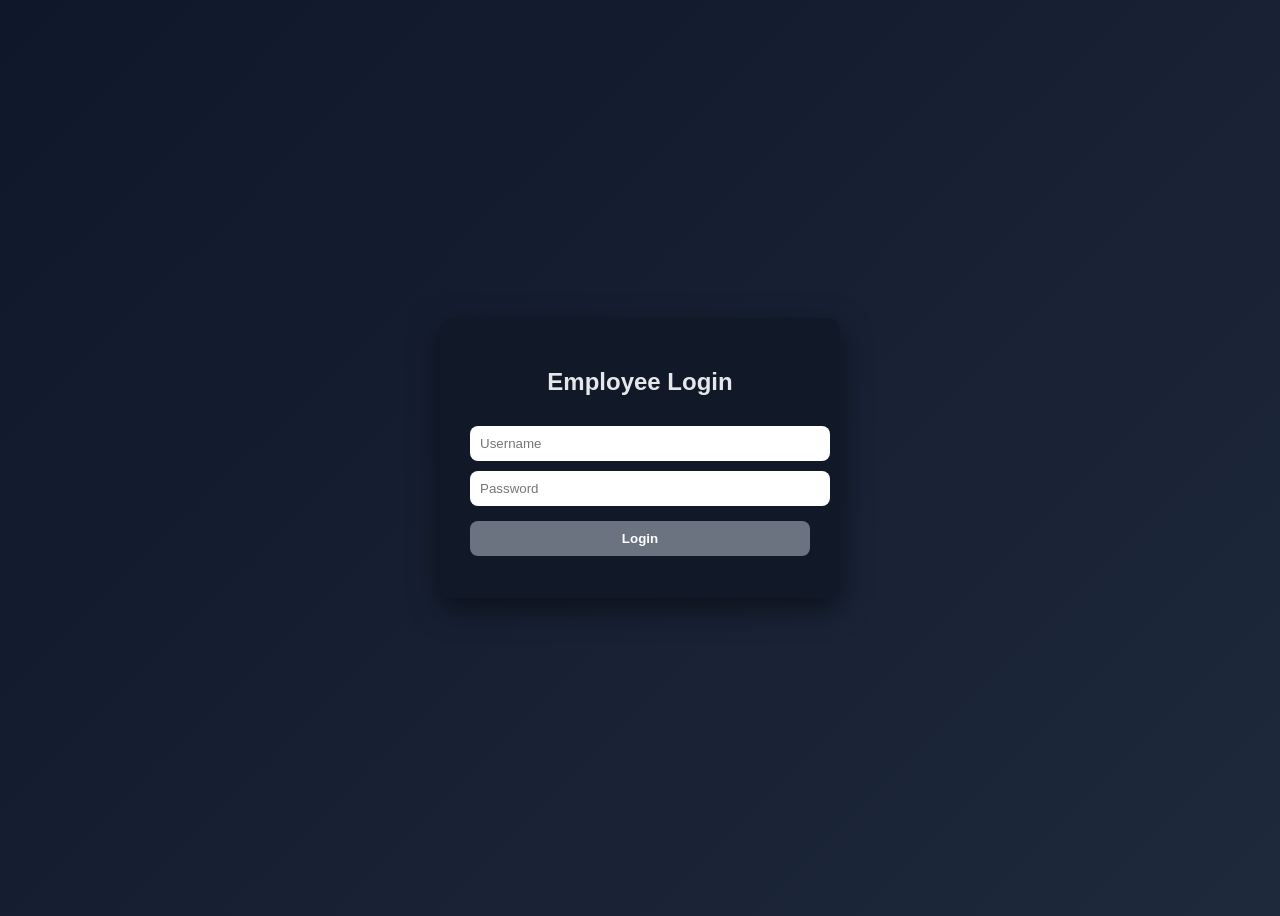
<file: sbs/assets/files/zzz.html>
<!DOCTYPE html>
<html lang="en">
<head>
  <meta charset="UTF-8">
  <title>Secure Company Portal</title>
  <style>
    body {
      font-family: Arial, sans-serif;
      background: linear-gradient(135deg, #0f172a, #1e293b);
      color: #e5e7eb;
      display: flex;
      justify-content: center;
      align-items: center;
      height: 100vh;
    }

    .card {
      background: #111827;
      padding: 30px;
      border-radius: 12px;
      width: 340px;
      box-shadow: 0 10px 30px rgba(0,0,0,0.5);
    }

    h2 {
      text-align: center;
    }

    input {
      width: 100%;
      padding: 10px;
      margin-top: 10px;
      border-radius: 8px;
      border: none;
      outline: none;
    }

    button {
      width: 100%;
      padding: 10px;
      margin-top: 15px;
      border-radius: 8px;
      border: none;
      background: #2563eb;
      color: white;
      font-weight: bold;
      cursor: pointer;
    }

    button:disabled {
      background: #6b7280;
      cursor: not-allowed;
    }

    .msg {
      margin-top: 12px;
      text-align: center;
      font-size: 14px;
    }
  </style>
</head>
<body>

<div class="card">
  <h2>Employee Login</h2>
  <input id="username" placeholder="Username">
  <input id="password" type="password" placeholder="Password">
  <button id="loginBtn" disabled>Login</button>
  <div class="msg" id="message"></div>
</div>

<script>
  // TODO: remove before production
  const DEBUG_MODE = true;

  // Hidden flag (should never be exposed 👀)
  const FLAG = "FLAG{cl13nt_s1d3_1s_n3v3r_s3cur3}";

  const user = document.getElementById("username");
  const pass = document.getElementById("password");
  const btn = document.getElementById("loginBtn");
  const msg = document.getElementById("message");

  function validate() {
    if (user.value.length > 0 && pass.value.length > 0) {
      btn.disabled = false;
    } else {
      btn.disabled = true;
    }
  }

  user.addEventListener("input", validate);
  pass.addEventListener("input", validate);

  btn.addEventListener("click", () => {
    if (user.value === "admin" && pass.value === "supersecure123") {
      msg.innerText = "Welcome Admin!";
    } else {
      msg.innerText = "Access Denied!";
    }

    // Debug leak (developer forgot to remove)
    if (DEBUG_MODE) {
      console.log("Debug Info:", FLAG);
    }
  });
</script>

</body>
</html>
</html>
</file>
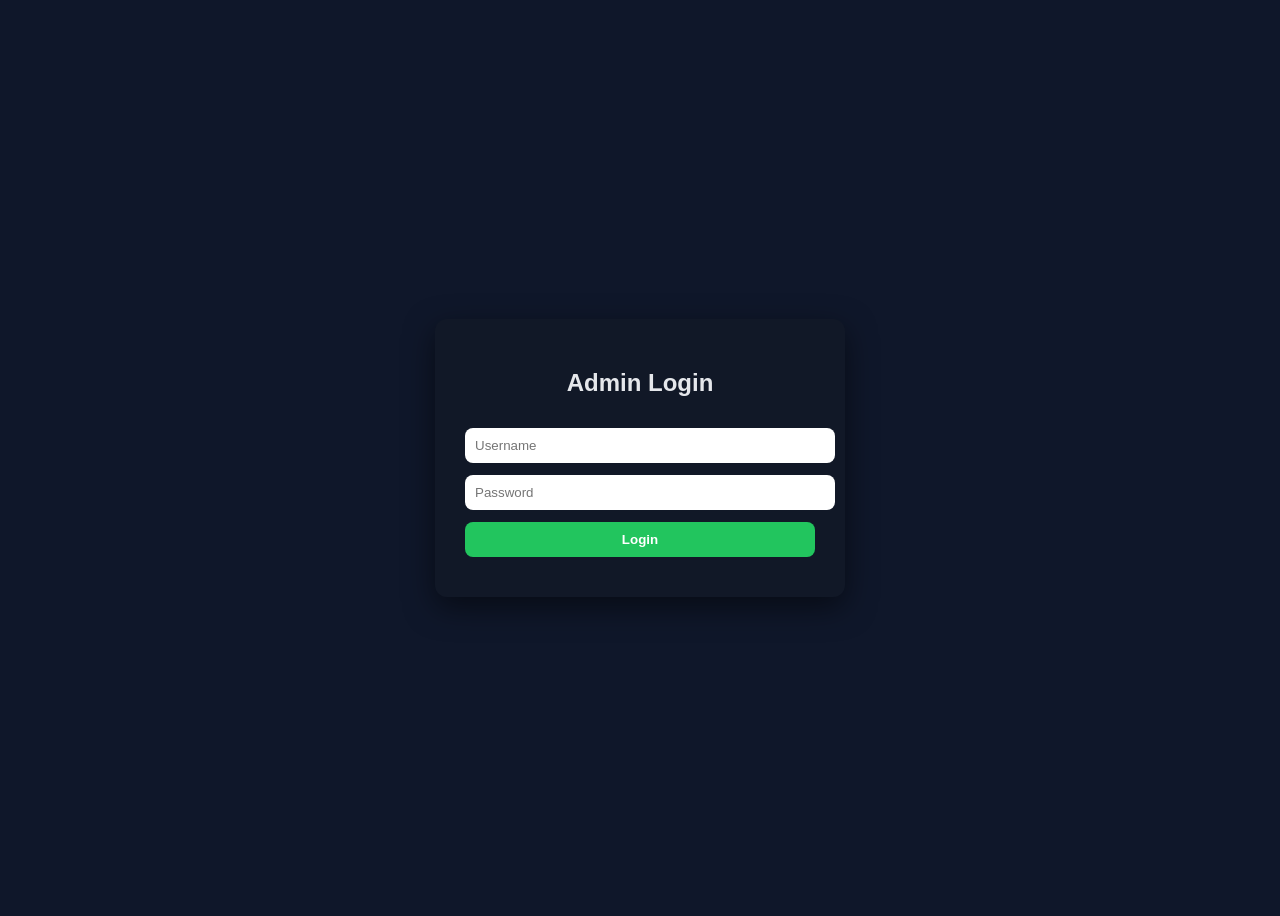
<file: sbs/assets/files/zzzzchallenge.html>
<!DOCTYPE html>
<html lang="en">
<head>
  <meta charset="UTF-8">
  <title>Secure Admin Portal</title>
  <style>
    body {
      font-family: Arial, sans-serif;
      background: #0f172a;
      color: #e5e7eb;
      display: flex;
      justify-content: center;
      align-items: center;
      height: 100vh;
    }

    .card {
      background: #111827;
      padding: 30px;
      border-radius: 12px;
      width: 350px;
      box-shadow: 0 10px 30px rgba(0,0,0,0.5);
    }

    h2 { text-align: center; }

    input, button {
      width: 100%;
      padding: 10px;
      margin-top: 12px;
      border-radius: 8px;
      border: none;
    }

    button {
      background: #22c55e;
      color: white;
      font-weight: bold;
      cursor: pointer;
    }

    .msg {
      margin-top: 10px;
      text-align: center;
    }
  </style>
</head>
<body>

<div class="card">
  <h2>Admin Login</h2>
  <input id="username" placeholder="Username">
  <input id="password" type="password" placeholder="Password">
  <button onclick="login()">Login</button>
  <div class="msg" id="msg"></div>
</div>

<script>
  // Encoded credentials (not secure 👀)
  const encodedUser = "YWRtaW4=";         // base64
  const encodedPass = "cGFzc3dvcmQxMjM="; // base64

  function decode(str) {
    return atob(str);
  }

  function login() {
    const user = document.getElementById("username").value;
    const pass = document.getElementById("password").value;

    const realUser = decode(encodedUser);
    const realPass = decode(encodedPass);

    if (user === realUser && pass === realPass) {
      document.getElementById("msg").innerText =
        "✅ Access Granted! FLAG{l0g1n_cr4ck3d}";
    } else {
      document.getElementById("msg").innerText =
        "❌ Invalid credentials";
    }
  }
</script>

</body>
</html>
</file>
